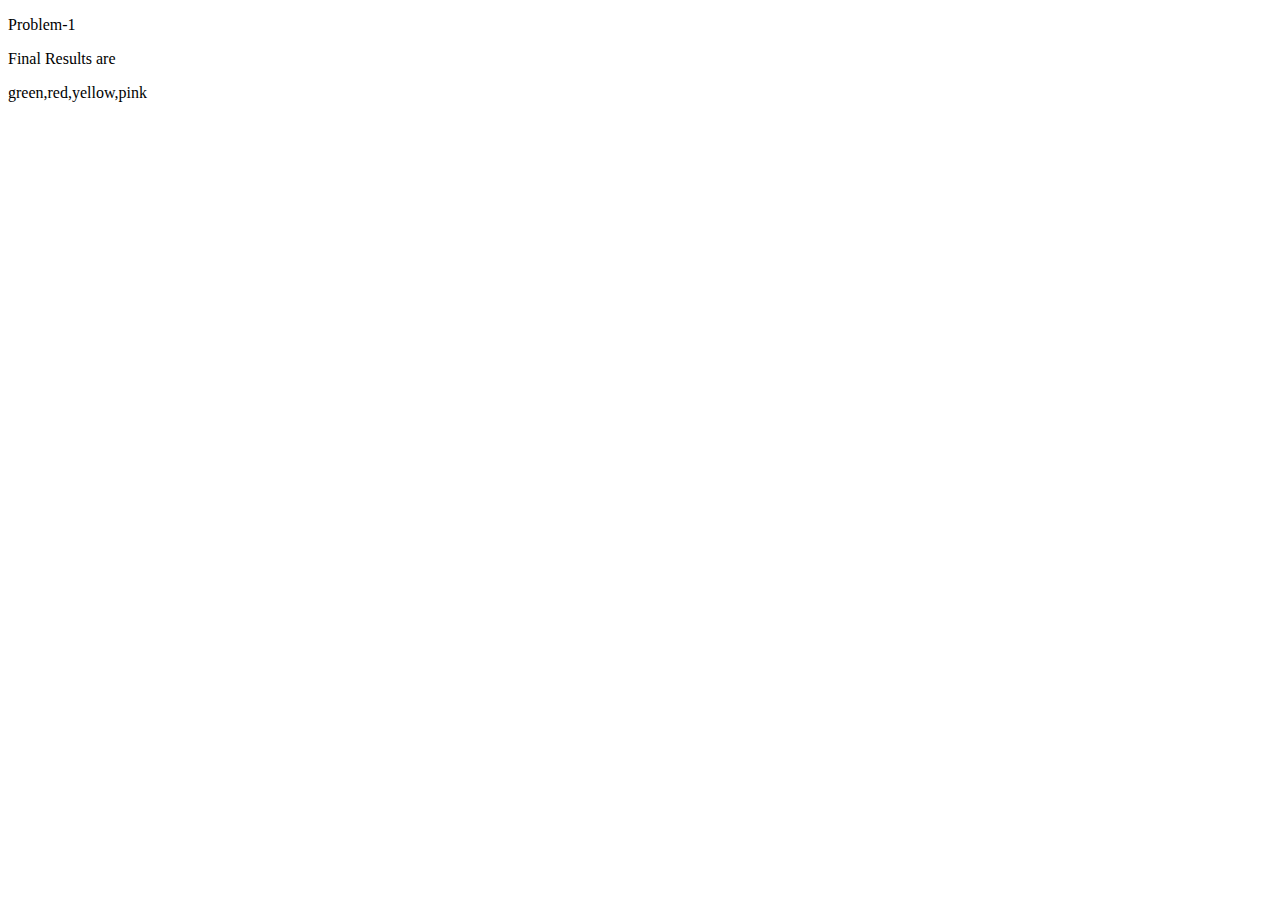
<file: problem 1/index.html>
<!DOCTYPE html>
<html lang="en">
<head>
    <meta charset="UTF-8">
    <meta http-equiv="X-UA-Compatible" content="IE=edge">
    <meta name="viewport" content="width=device-width, initial-scale=1.0">
    <title>Problem-1</title>
</head>
<body>
    <p>Problem-1</p>
    <p> Final Results are</p>
   <p id="Result"></p>
</body>
<script src="index.js"></script>
</html>
</file>
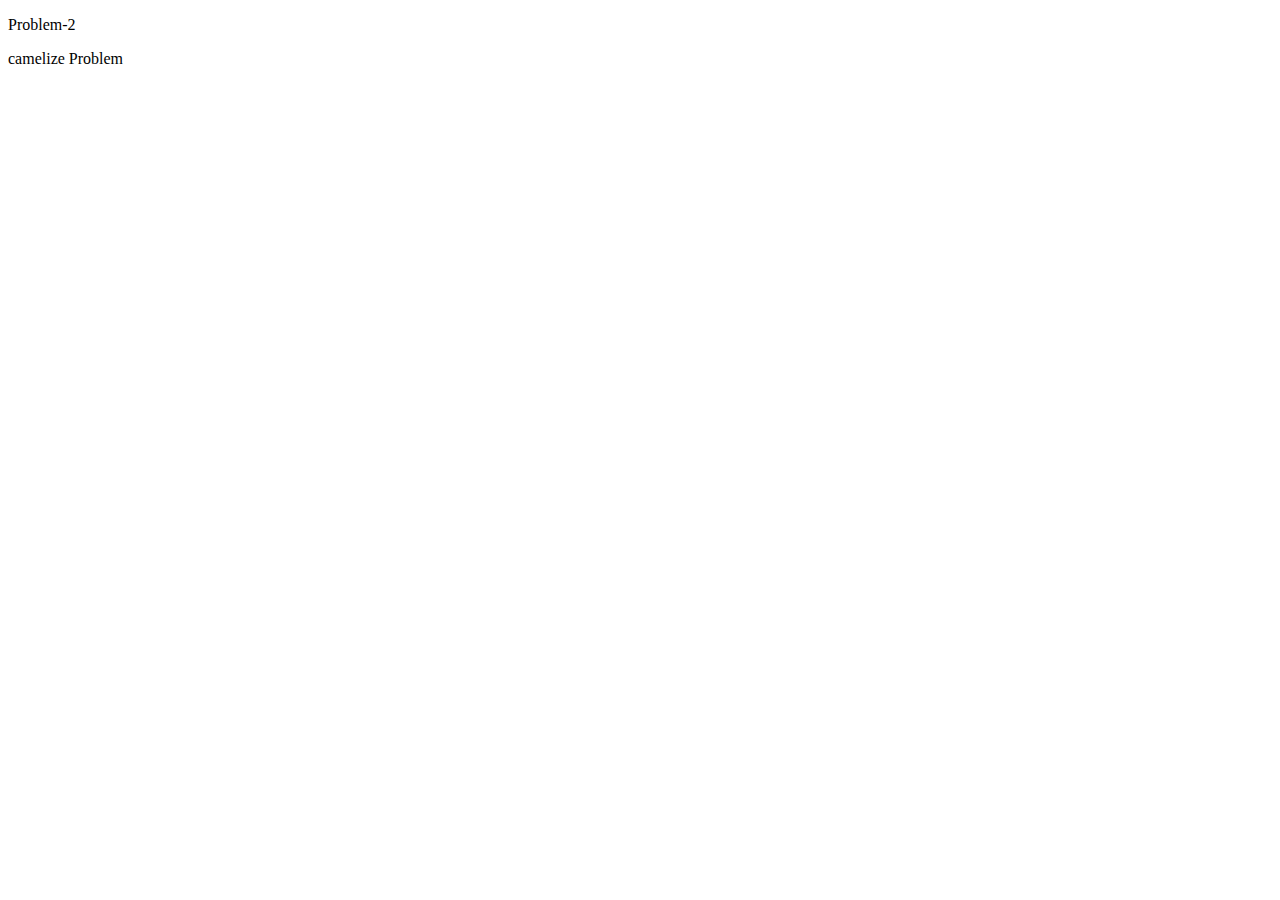
<file: problem 2/index.html>
<!DOCTYPE html>
<html lang="en">
<head>
    <meta charset="UTF-8">
    <meta http-equiv="X-UA-Compatible" content="IE=edge">
    <meta name="viewport" content="width=device-width, initial-scale=1.0">
    <title>Problem-2</title>
</head>
<body>
    <p>Problem-2</p>
    <p>camelize Problem</p>
</body>
<script src="index.js"></script>
</html>
</file>
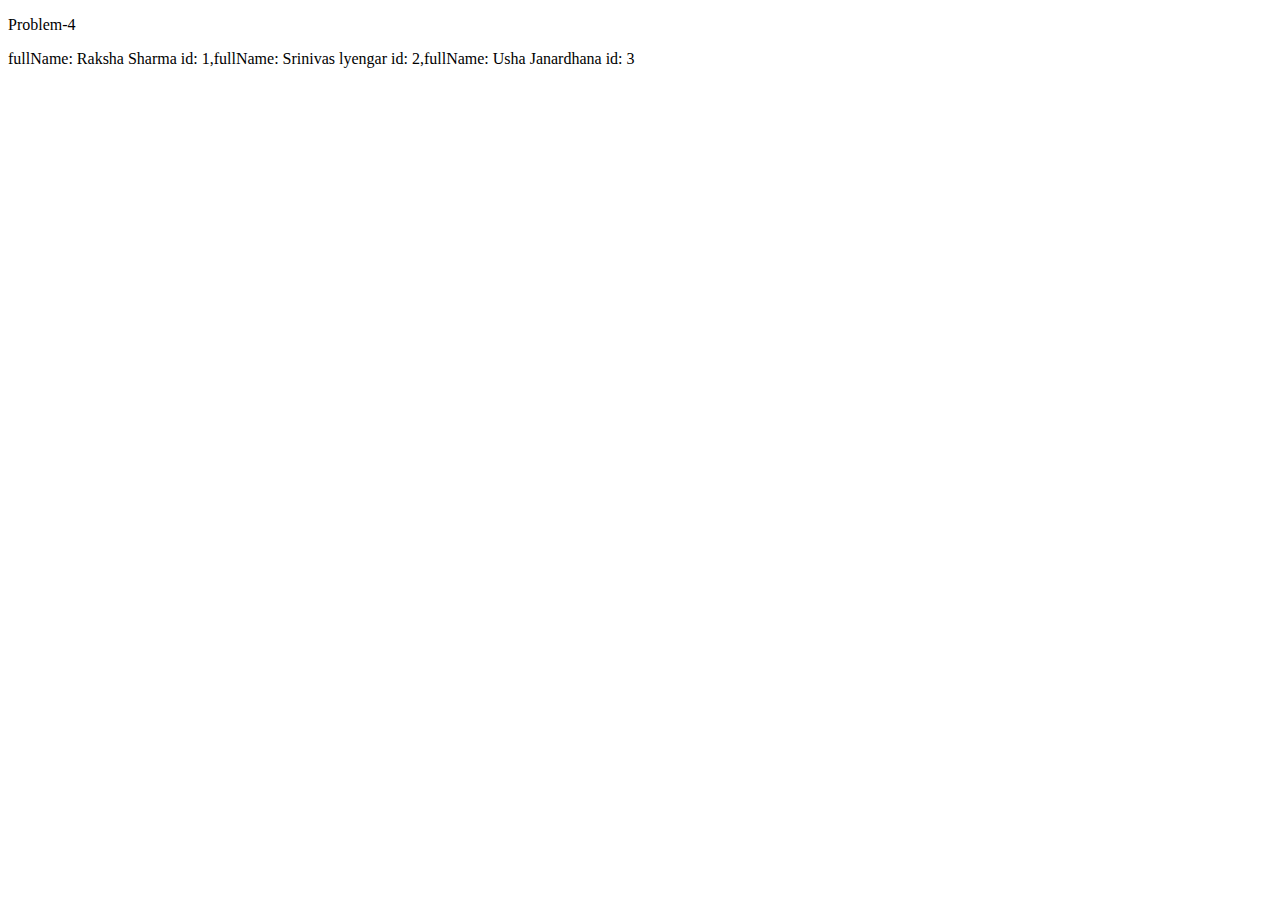
<file: problem 4/index.html>
<!DOCTYPE html>
<html lang="en">
<head>
    <meta charset="UTF-8">
    <meta http-equiv="X-UA-Compatible" content="IE=edge">
    <meta name="viewport" content="width=device-width, initial-scale=1.0">
    <title>Problem-4</title>
</head>
<body>
    <p>Problem-4</p>
    <p id="Result"></p>
</body>
<script src="index.js"></script>
</html>
</file>
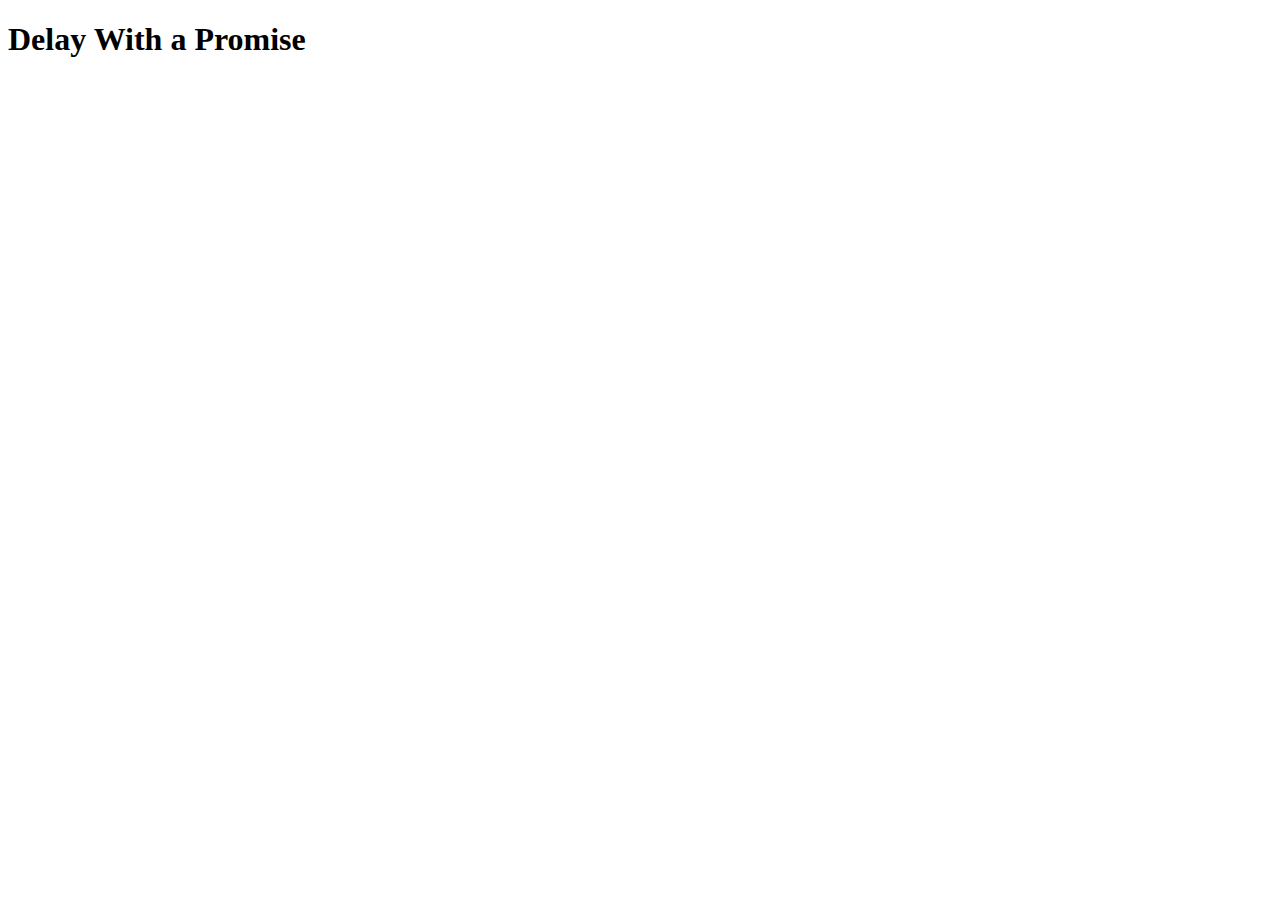
<file: Session-5/Question no-13th/index.html>
<!DOCTYPE html>
<html lang="en">
<head>
    <meta charset="UTF-8">
    <meta http-equiv="X-UA-Compatible" content="IE=edge">
    <meta name="viewport" content="width=device-width, initial-scale=1.0">
    <title>Document</title>
</head>
<body>
    <h1>Delay With a Promise</h1>
</body>
<script src="index.js"></script>
</html>
</file>
